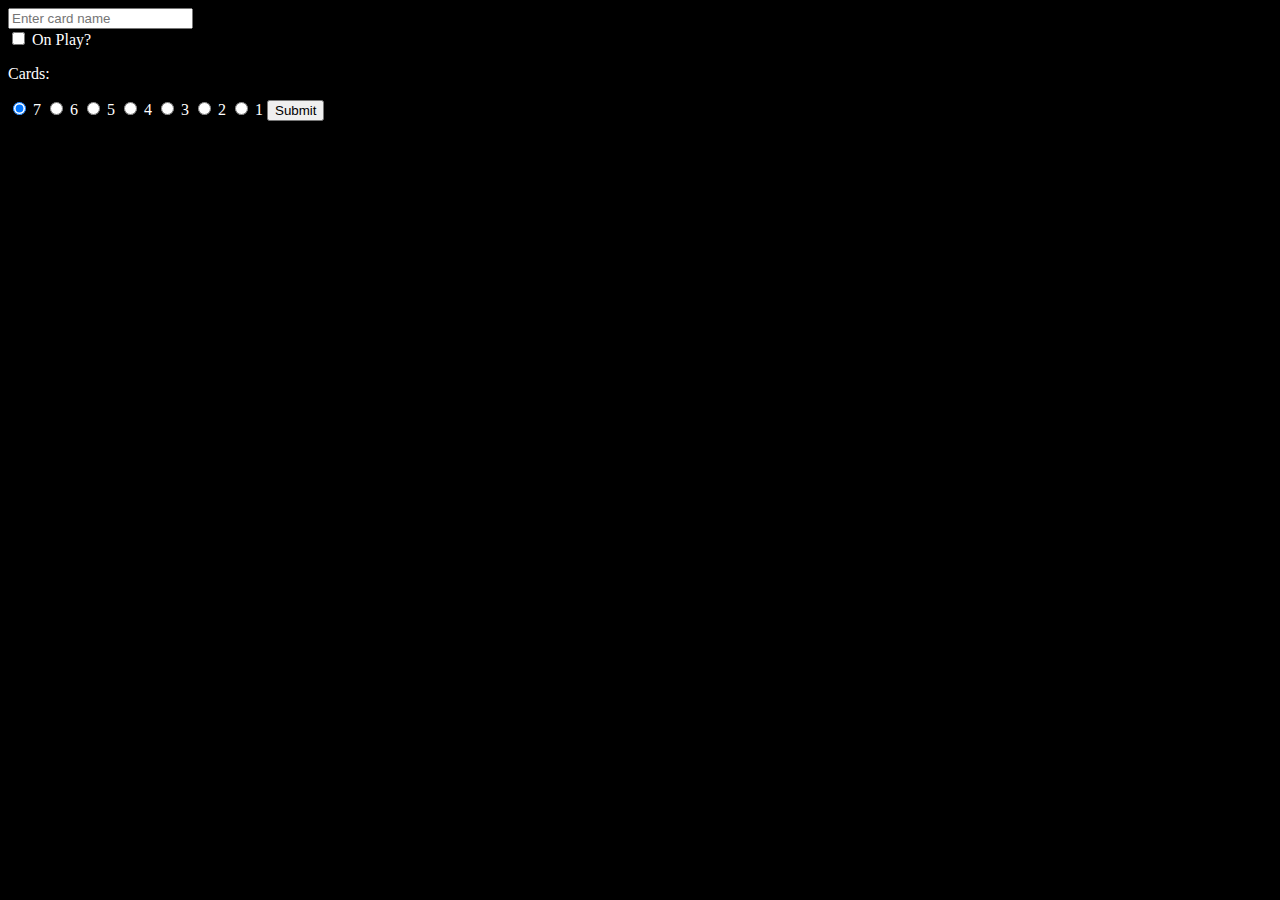
<file: webapp/public/index.html>
<!DOCTYPE html>
<html>
<head>
    <title>
        Mulligan Decider
    </title>
    <style>
        html{
            background-color: black;
            color: white;
        }
    </style>
</head>
<body>
    <input type="text" placeholder="Enter card name" id="myInput" onkeyup="filterFunction()">
    <div id="myDropdown" class="dropdown-content">
    </div>
    <div id="roster">
    </div>
    <input type="checkbox" id="onplay">
    <label for="checkbox">On Play?</label>
    <p>Cards:</p>
    <input type="radio" id="7cards" name="cards" value="7" checked>
    <label for="huey">7</label>
    <input type="radio" id="6cards" name="cards" value="6">
    <label for="huey">6</label>
    <input type="radio" id="5cards" name="cards" value="5">
    <label for="huey">5</label>
    <input type="radio" id="4cards" name="cards" value="4">
    <label for="huey">4</label>
    <input type="radio" id="3cards" name="cards" value="3">
    <label for="huey">3</label>
    <input type="radio" id="2cards" name="cards" value="2">
    <label for="huey">2</label>
    <input type="radio" id="1cards" name="cards" value="1">
    <label for="huey">1</label>
      
    <button onclick="submit()">Submit</button>
    
    <script>
    cards = ['Approach of the Second Sun', 'Day of Judgment', 'Defiant Strike', 'Divine Gambit', 'Ephemerate', 'Gift of Estates', 'Gods Willing', 'Mana Tithe', 'Revitalize', 'Swords to Plowshares', "Teferi's Protection", "Blue Sun's Zenith", 'Brainstorm', 'Compulsive Research', 'Counterspell', 'Memory Lapse', "Mind's Desire", 'Negate', 'Opt', 'Strategic Planning', "Tezzeret's Gambit", 'Time Warp', 'Whirlwind Denial', 'Agonizing Remorse', 'Crux of Fate', 'Dark Ritual', 'Demonic Tutor', 'Doom Blade', 'Duress', 'Eliminate', 'Inquisition of Kozilek', 'Sign in Blood', 'Tainted Pact', 'Tendrils of Agony', 'Village Rites', 'Chaos Warp', 'Claim the Firstborn', 'Faithless Looting', 'Grapeshot', 'Increasing Vengeance', 'Infuriate', 'Lightning Bolt', "Mizzix's Mastery", 'Shock', 'Stone Rain', 'Thrill of Possibility', "Urza's Rage", 'Abundant Harvest', 'Adventurous Impulse', 'Channel', 'Cultivate', 'Harmonize', 'Krosan Grip', 'Natural Order', 'Primal Command', 'Regrowth', 'Snakeskin Veil', 'Weather the Storm', 'Despark', 'Electrolyze', 'Growth Spiral', 'Lightning Helix', 'Putrefy', 'Environmental Sciences', 'Expanded Anatomy', 'Introduction to Annihilation', 'Introduction to Prophecy', 'Mascot Exhibition', 'Wandering Archaic', 'Academic Probation', 'Ageless Guardian', 'Beaming Defiance', 'Clever Lumimancer', 'Combat Professor', 'Defend the Campus', 'Detention Vortex', 'Devastating Mastery', 'Dueling Coach', 'Eager First-Year', 'Elite Spellbinder', 'Expel', 'Guiding Voice', 'Leonin Lightscribe', "Mavinda, Students' Advocate", 'Pilgrim of the Ages', 'Pillardrop Rescuer', 'Professor of Symbology', 'Reduce to Memory', 'Secret Rendezvous', "Semester's End", 'Show of Confidence', 'Sparring Regimen', 'Star Pupil', "Stonebinder's Familiar", 'Stonerise Spirit', 'Strict Proctor', 'Study Break', 'Thunderous Orator', 'Arcane Subtraction', 'Archmage Emeritus', 'Burrog Befuddler', 'Bury in Books', 'Curate', 'Divide by Zero', 'Dream Strix', 'Frost Trickster', 'Ingenious Mastery', 'Kelpie Guide', "Mentor's Guidance", 'Mercurial Transformation', 'Multiple Choice', 'Pop Quiz', 'Reject', 'Resculpt', 'Serpentine Curve', 'Snow Day', 'Solve the Equation', 'Soothsayer Adept', 'Symmetry Sage', 'Teachings of the Archaics', 'Tempted by the Oriq', 'Test of Talents', 'Vortex Runner', 'Waterfall Aerialist', 'Wormhole Serpent', 'Arrogant Poet', 'Baleful Mastery', 'Brackish Trudge', 'Callous Bloodmage', 'Confront the Past', 'Crushing Disappointment', 'Essence Infusion', 'Eyetwitch', 'Flunk', 'Go Blank', 'Hunt for Specimens', 'Lash of Malice', 'Leech Fanatic', 'Mage Hunter', "Mage Hunters' Onslaught", 'Necrotic Fumes', 'Novice Dissector', 'Oriq Loremage', 'Plumb the Forbidden', "Poet's Quill", 'Professor Onyx', "Professor's Warning", 'Promising Duskmage', 'Sedgemoor Witch', 'Specter of the Fens', 'Tenured Inkcaster', 'Umbral Juke', 'Unwilling Ingredient', 'Academic Dispute', 'Ardent Dustspeaker', 'Blood Age General', 'Conspiracy Theorist', 'Crackle with Power', 'Draconic Intervention', "Dragon's Approach", 'Efreet Flamepainter', 'Enthusiastic Study', 'Explosive Welcome', 'Fervent Mastery', 'First Day of Class', 'Fuming Effigy', 'Grinning Ignus', 'Hall Monitor', 'Heated Debate', 'Igneous Inspiration', 'Illuminate History', 'Illustrious Historian', 'Mascot Interception', 'Pigment Storm', 'Pillardrop Warden', 'Retriever Phoenix', 'Start from Scratch', 'Storm-Kiln Artist', 'Sudden Breakthrough', 'Tome Shredder', 'Twinscroll Shaman', 'Accomplished Alchemist', 'Basic Conjuration', 'Bayou Groff', 'Big Play', 'Bookwurm', 'Charge Through', 'Containment Breach', 'Devouring Tendrils', 'Dragonsguard Elite', 'Ecological Appreciation', 'Emergent Sequence', 'Exponential Growth', 'Field Trip', 'Fortifying Draught', 'Gnarled Professor', 'Honor Troll', 'Karok Wrangler', 'Leyline Invocation', 'Mage Duel', 'Master Symmetrist', 'Overgrown Arch', 'Professor of Zoomancy', 'Reckless Amplimancer', 'Scurrid Colony', 'Spined Karok', 'Springmane Cervin', 'Tangletrap', 'Verdant Mastery', 'Augmenter Pugilist', 'Blex, Vexing Pest', 'Extus, Oriq Overlord', 'Flamescroll Celebrant', 'Jadzi, Oracle of Arcavios', 'Kianne, Dean of Substance', 'Mila, Crafty Companion', 'Pestilent Cauldron', 'Plargg, Dean of Chaos', 'Rowan, Scholar of Sparks', 'Selfless Glyphweaver', 'Shaile, Dean of Radiance', 'Torrent Sculptor', 'Uvilda, Dean of Perfection', 'Valentin, Dean of the Vein', 'Aether Helix', 'Beledros Witherbloom', 'Biomathematician', 'Blade Historian', 'Blood Researcher', 'Blot Out the Sky', 'Body of Research', 'Closing Statement', 'Cram Session', 'Creative Outburst', 'Culling Ritual', 'Culmination of Studies', 'Daemogoth Titan', 'Daemogoth Woe-Eater', 'Deadly Brew', 'Decisive Denial', 'Dina, Soul Steeper', 'Double Major', 'Dramatic Finale', 'Elemental Expressionist', 'Elemental Masterpiece', 'Elemental Summoning', 'Eureka Moment', 'Exhilarating Elocution', 'Expressive Iteration', 'Fractal Summoning', 'Fracture', 'Galazeth Prismari', 'Golden Ratio', 'Harness Infinity', 'Hofri Ghostforge', 'Humiliate', 'Infuse with Vitality', 'Inkling Summoning', 'Kasmina, Enigma Sage', 'Killian, Ink Duelist', 'Lorehold Apprentice', 'Lorehold Command', 'Lorehold Excavation', 'Lorehold Pledgemage', 'Maelstrom Muse', 'Magma Opus', 'Make Your Mark', 'Manifestation Sage', 'Moldering Karok', 'Mortality Spear', 'Needlethorn Drake', 'Oggyar Battle-Seer', 'Owlin Shieldmage', 'Pest Summoning', 'Practical Research', 'Prismari Apprentice', 'Prismari Command', 'Prismari Pledgemage', 'Quandrix Apprentice', 'Quandrix Command', 'Quandrix Cultivator', 'Quandrix Pledgemage', 'Quintorius, Field Historian', 'Radiant Scrollwielder', 'Reconstruct History', 'Relic Sloth', 'Returned Pastcaller', 'Rip Apart', 'Rise of Extus', 'Rootha, Mercurial Artist', 'Rushed Rebirth', 'Shadewing Laureate', 'Shadrix Silverquill', 'Silverquill Apprentice', 'Silverquill Command', 'Silverquill Pledgemage', 'Silverquill Silencer', 'Spectacle Mage', 'Spirit Summoning', 'Spiteful Squad', 'Square Up', 'Stonebound Mentor', 'Tanazir Quandrix', 'Teach by Example', 'Tend the Pests', 'Thrilling Discovery', 'Vanishing Verse', 'Velomachus Lorehold', 'Venerable Warsinger', 'Witherbloom Apprentice', 'Witherbloom Command', 'Witherbloom Pledgemage', 'Zimone, Quandrix Prodigy', 'Biblioplex Assistant', 'Campus Guide', 'Codie, Vociferous Codex', 'Cogwork Archivist', 'Excavated Wall', 'Letter of Acceptance', 'Reflective Golem', 'Spell Satchel', 'Strixhaven Stadium', 'Team Pennant', 'Zephyr Boots', 'Access Tunnel', 'Archway Commons', 'The Biblioplex', 'Frostboil Snarl', 'Furycalm Snarl', 'Hall of Oracles', 'Lorehold Campus', 'Necroblossom Snarl', 'Prismari Campus', 'Quandrix Campus', 'Shineshadow Snarl', 'Silverquill Campus', 'Vineglimmer Snarl', 'Witherbloom Campus', 'Plains', 'Island', 'Swamp', 'Mountain', 'Forest'];
    hand=[]

    function updateHand(){
        roster = "";
        for(var x=0; x<hand.length; x++){
            roster+="<p>"+hand[x]+"</p>";
        }
        document.getElementById("roster").innerHTML=roster;
    }

    function addCard(e){
        hand.push(e.textContent);
        updateHand();
    }

    function filterFunction() {
        input = document.getElementById("myInput");
        filter = input.value.toUpperCase();
        document.getElementById("myDropdown").innerHTML=""
        for(var x=0; x<cards.length; x++){
            if (cards[x].toUpperCase().indexOf(filter) == 0) {
                document.getElementById("myDropdown").innerHTML+="<button onclick=addCard(this)>"+cards[x]+"</button>\n";
            }
        }
    }
    function getNumCards() {
            var buttons = document.getElementsByName('cards');
            for(var i=0; i<buttons.length; i++) {
                if(buttons[i].checked){
                    return parseInt(buttons[i].value);
                }
            }
            return -1;
        }
    function submit(){
        console.log("Model will predict on the following");
        console.log("Hand: "+hand);
        console.log("Cards: "+getNumCards());
        console.log("On play: "+document.getElementById('onplay').checked);
        //this is where we request a prediction from the server, and handle the response
    }
    </script>
</body>
</html>
</file>
